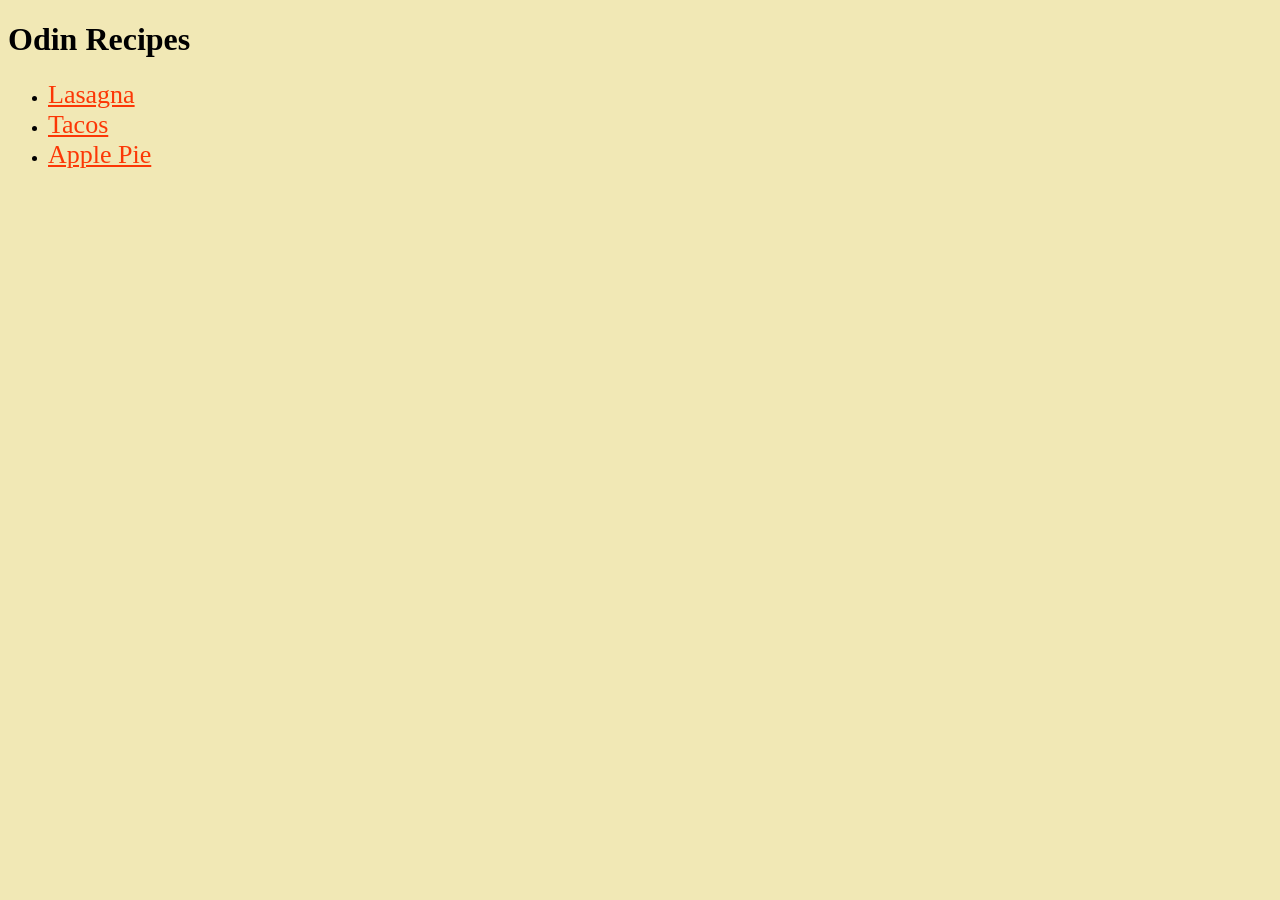
<file: index.html>
<!DOCTYPE html>
<html lang="en">

<head>
    <meta charset="UTF-8">
    <meta name="viewport" content="width=device-width, initial-scale=1.0">
    <title>Document</title>
    <link rel="stylesheet" href="styles.css">
</head>

<body>
    <h1>Odin Recipes</h1>
    <ul>
        <li><a href="recipes/lasagna.html" class="main-list">Lasagna</a></li>
        <li><a href="recipes/tacos.html" class="main-list">Tacos</a></li>
        <li><a href="recipes/apple-pie.html" class="main-list">Apple Pie</a></li>
    </ul>
</body>

</html>
</file>
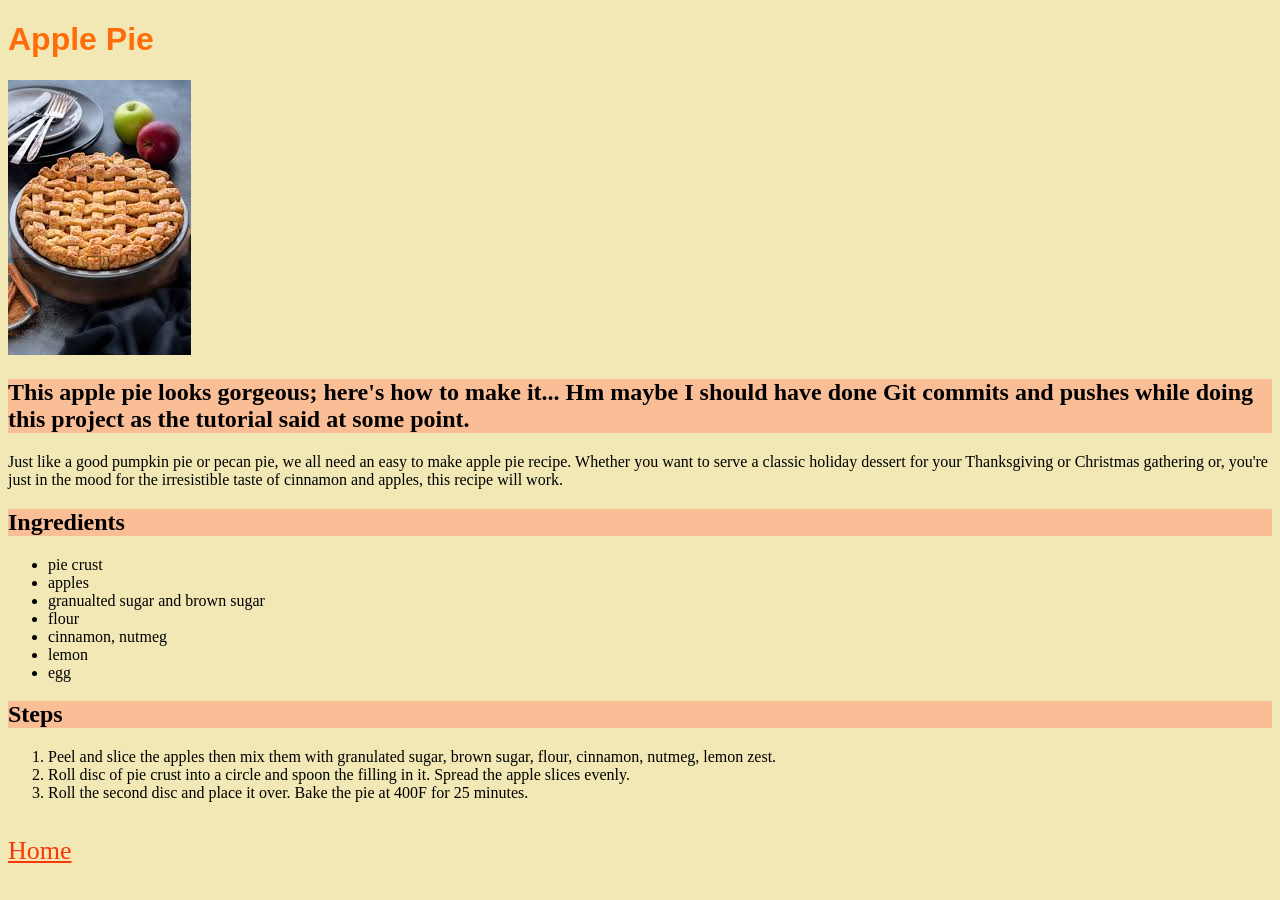
<file: recipes/apple-pie.html>
<!DOCTYPE html>
<html lang="en">

<head>
    <meta charset="UTF-8">
    <meta name="viewport" content="width=device-width, initial-scale=1.0">
    <title>Apple Pie</title>
    <link rel="stylesheet" href="../styles.css">
</head>

<body>
    <h1 class="food-title">Apple Pie</h1>
    <img src="../img/appple.jpeg" alt="Apple Pie">
    <h2>This apple pie looks gorgeous; here's how to make it... Hm maybe I should have done Git commits and pushes while
        doing this project as the tutorial said at some point. </h2>
    <p>Just like a good pumpkin pie or pecan pie, we all need an easy to make apple pie recipe. Whether you want to
        serve a classic holiday dessert for your Thanksgiving or Christmas gathering or, you're just in the mood for the
        irresistible taste of cinnamon and apples, this recipe will work.</p>
    <h2>Ingredients</h2>
    <ul>
        <li>pie crust</li>
        <li>apples</li>
        <li>granualted sugar and brown sugar</li>
        <li>flour</li>
        <li>cinnamon, nutmeg</li>
        <li>lemon</li>
        <li>egg</li>

    </ul>
    <h2>Steps</h2>
    <ol>
        <li>Peel and slice the apples then mix them with granulated sugar, brown sugar, flour, cinnamon, nutmeg, lemon
            zest.</li>
        <li>Roll disc of pie crust into a circle and spoon the filling in it. Spread the apple slices evenly.</li>
        <li>Roll the second disc and place it over. Bake the pie at 400F for 25 minutes.</li>
    </ol>
    <br>
    <a href="../index.html" class="main-list">Home</a>

</body>

</html>
</file>
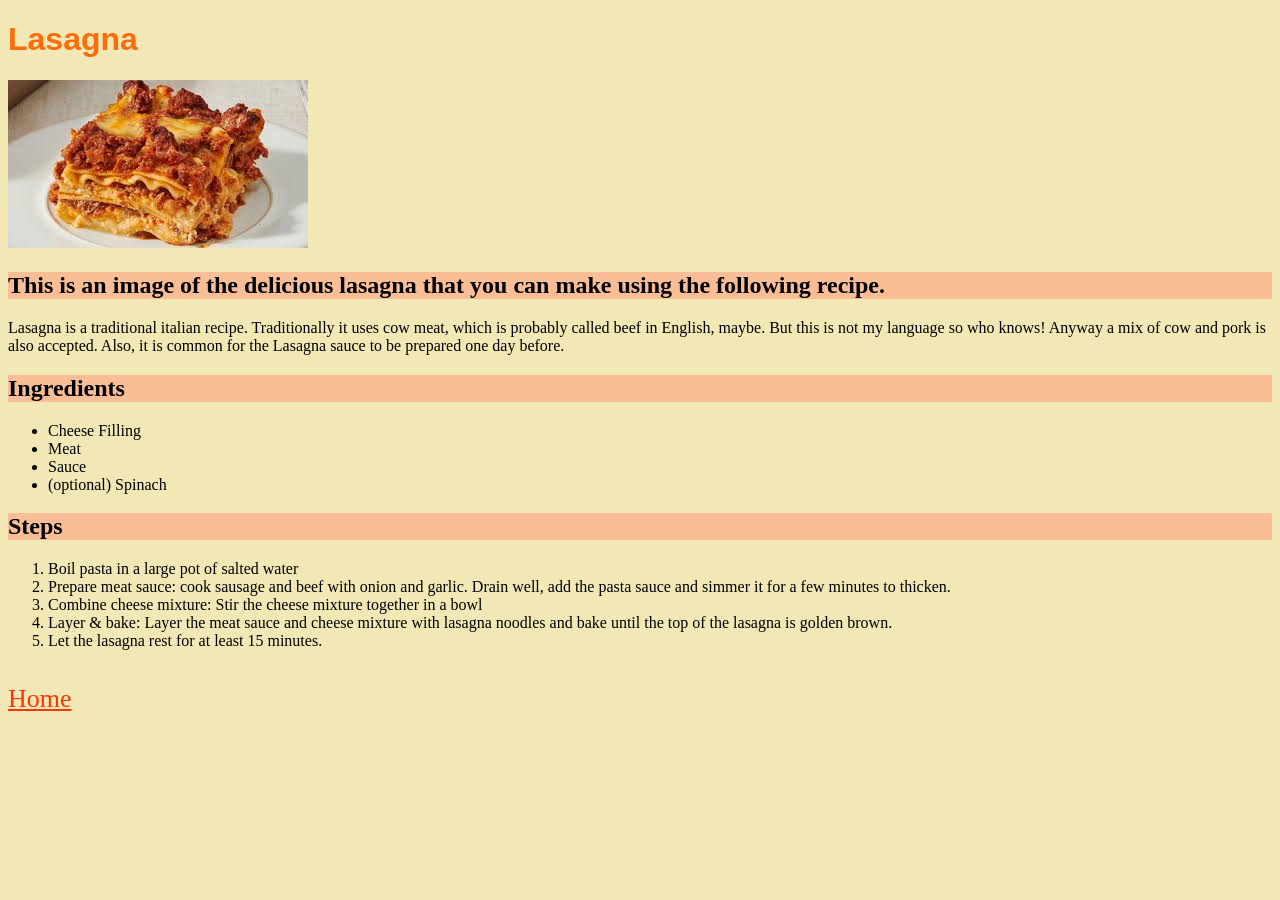
<file: recipes/lasagna.html>
<!DOCTYPE html>
<html lang="en">

<head>
    <meta charset="UTF-8">
    <meta name="viewport" content="width=device-width, initial-scale=1.0">
    <title>Lasagna</title>
    <link rel="stylesheet" href="../styles.css">
</head>

<body>
    <h1 class="food-title">Lasagna</h1>
    <img src="../img/lasagna.jpeg" alt="Lasagna">
    <h2>This is an image of the delicious lasagna that you can make using the following recipe.</h2>
    <p>Lasagna is a traditional italian recipe. Traditionally it uses cow meat, which is probably called beef in
        English, maybe. But this is not my language so who knows! Anyway a mix of cow and pork is also accepted. Also,
        it is common for the Lasagna sauce to be
        prepared one day before.
    </p>
    <h2>Ingredients</h2>
    <ul>
        <li>Cheese Filling</li>
        <li>Meat</li>
        <li>Sauce</li>
        <li>(optional) Spinach</li>
    </ul>
    <h2>Steps</h2>
    <ol>
        <li>Boil pasta in a large pot of salted water</li>
        <li>Prepare meat sauce: cook sausage and beef with onion and garlic. Drain well, add the pasta sauce and simmer
            it for a few minutes to thicken.</li>
        <li>Combine cheese mixture: Stir the cheese mixture together in a bowl</li>
        <li>Layer & bake: Layer the meat sauce and cheese mixture with lasagna noodles and bake until the top of the
            lasagna is golden brown.</li>
        <li>Let the lasagna rest for at least 15 minutes.</li>
    </ol>
    <br>
    <a href="../index.html" class="main-list">Home</a>
</body>

</html>
</file>
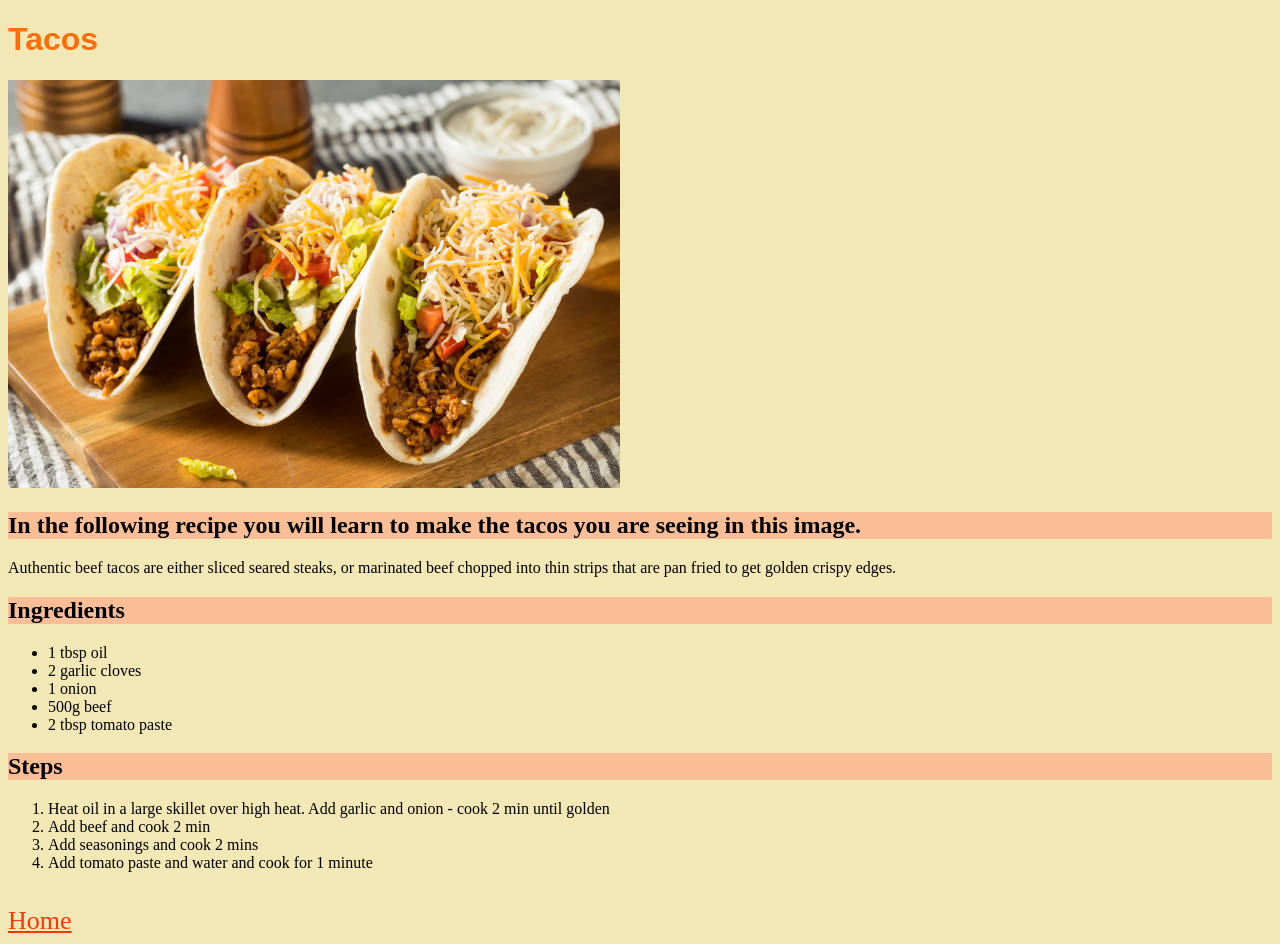
<file: recipes/tacos.html>
<!DOCTYPE html>
<html lang="en">

<head>
    <meta charset="UTF-8">
    <meta name="viewport" content="width=device-width, initial-scale=1.0">
    <title>Tacos</title>
    <link rel="stylesheet" href="../styles.css">
</head>

<body>
    <h1 class="food-title">Tacos</h1>
    <img src="../img/tacos.jpg" alt="Tacos">
    <h2>In the following recipe you will learn to make the tacos you are seeing in this image.</h2>
    <p>Authentic beef tacos are either sliced seared steaks, or marinated beef chopped into thin strips that are pan
        fried to get golden crispy edges.</p>
    <h2>Ingredients</h2>
    <ul>
        <li>1 tbsp oil</li>
        <li>2 garlic cloves</li>
        <li>1 onion</li>
        <li>500g beef</li>
        <li>2 tbsp tomato paste</li>
    </ul>
    <h2>Steps</h2>
    <ol>
        <li>Heat oil in a large skillet over high heat. Add garlic and onion - cook 2 min until golden</li>
        <li>Add beef and cook 2 min</li>
        <li>Add seasonings and cook 2 mins</li>
        <li>Add tomato paste and water and cook for 1 minute</li>
    </ol>
    <br>
    <a href="../index.html" class="main-list">Home</a>
</body>

</html>
</file>
<file: styles.css>
* {
    background-color: #f1e8b5;
}

.food-title {
    color: #ff6c0a;
    font-family: Verdana, sans-serif;
    /* hmmmm I think Verdana is not on Linux?  */
}

h2 {
    background-color: #fabe97;
}

.main-list {
    font-size: 26px;
    color: #fc3706;
}
</file>
